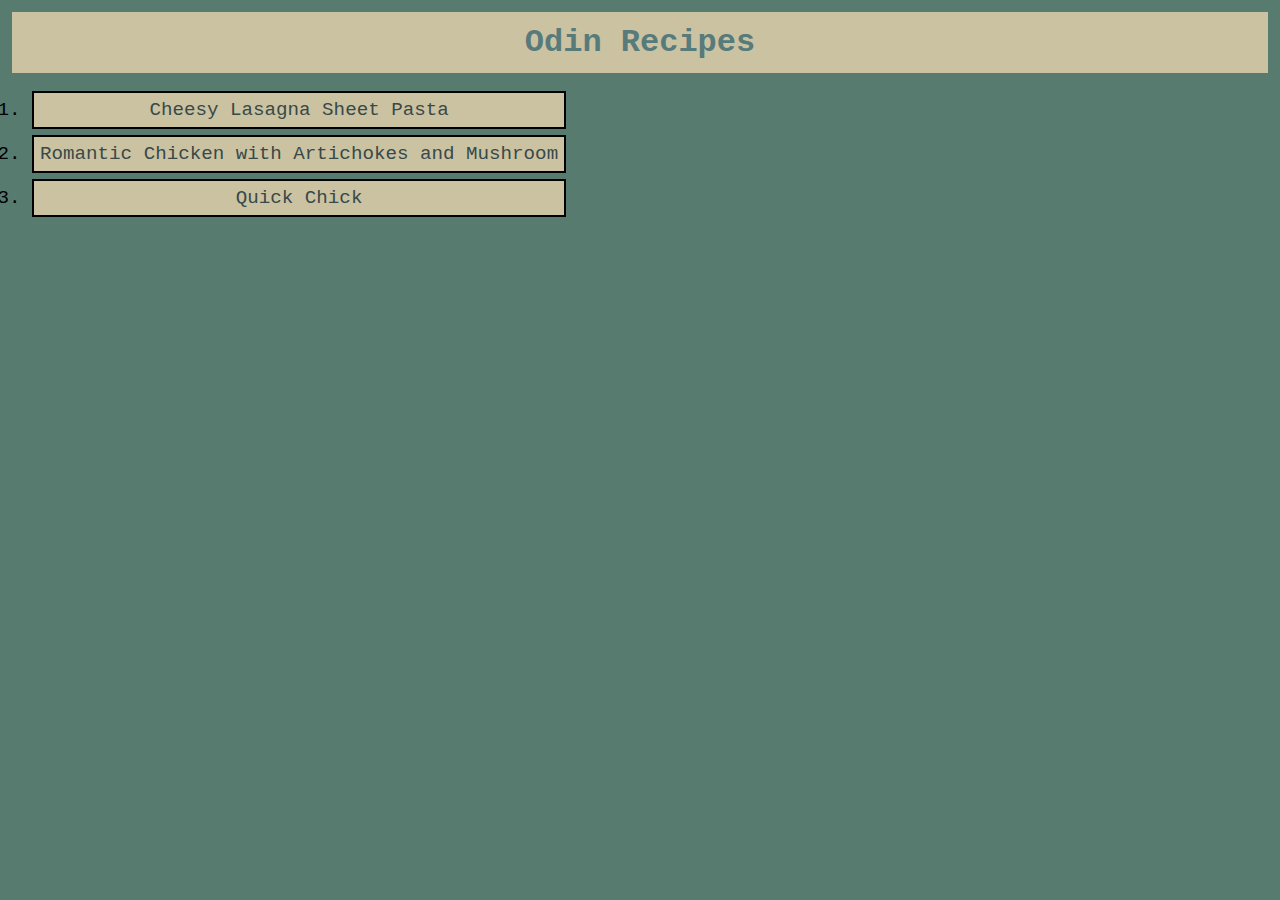
<file: index.html>
<!DOCTYPE html>
<html lang="en">
    <head>
        <meta charset="UTF-8">
        <title>Odin Recipes</title>
        <link rel="stylesheet" href="index.css">
    </head>
    <body>
        <h1>Odin Recipes</h1>
        
        <ol>
            <li><a href="./recipes/lasagna.html" target="_blank" rel="noreferrer">Cheesy Lasagna Sheet Pasta</a></li>
            <li><a href="./recipes/chicken_and_mushroom.html" target="_blank" rel="noreferrer">Romantic Chicken with Artichokes and Mushroom</a></li>
            <li><a href="./recipes/quick_chick.html" target="_blank" rel="noreferrer">Quick Chick</a></li>
        </ol>
    </body>
</html>
</file>
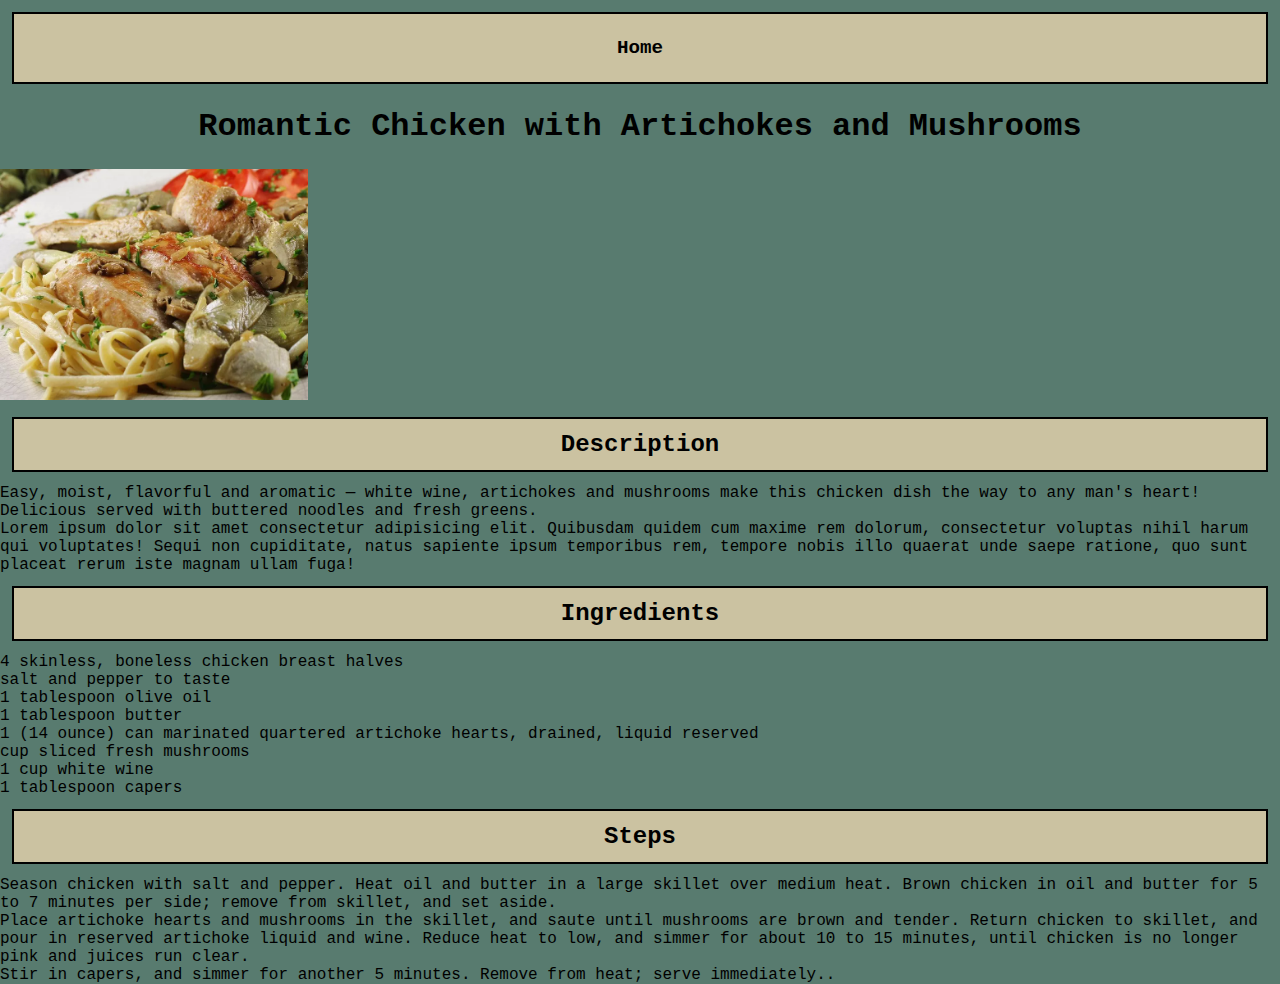
<file: recipes/chicken_and_mushroom.html>
<!DOCTYPE html>
<html lang="en">
    <head>
        <meta charset="UTF-8">
        <title>Romantic Chicken with Artichokes and Mushrooms</title>
        <link rel="stylesheet" href="recipe.css">
    </head>
    <body>
        <a href="../index.html">Home</a>
        <h1>Romantic Chicken with Artichokes and Mushrooms</h1>
        <img src="../imgs/1660752_Romantic-Chicken-with-Artichokes-and-Mushrooms-4x3-9c98d83a29b048f8988cbbf9a8f7ebd7.webp" alt="Romantic Chicken with Artichokes and Mushrooms pic" height="433px"  width="433px" >

        
        <h2>Description</h2>
        <p>Easy, moist, flavorful and aromatic — white wine, artichokes and mushrooms make this chicken dish the way to any man's heart! Delicious served with buttered noodles and fresh greens.</p>

        <p>Lorem ipsum dolor sit amet consectetur adipisicing elit. Quibusdam quidem cum maxime rem dolorum, consectetur voluptas nihil harum qui voluptates! Sequi non cupiditate, natus sapiente ipsum temporibus rem, tempore nobis illo quaerat unde saepe ratione, quo sunt placeat rerum iste magnam ullam fuga!
        </p>

        <h2>Ingredients</h2>
        <ul>
            <li>4 skinless, boneless chicken breast halves

</li>
            <li>salt and pepper to taste</li>
            <li>1 tablespoon olive oil</li>
            <li> 1 tablespoon butter</li>
            <li> 1 (14 ounce) can marinated quartered artichoke hearts, drained, liquid reserved</li>
            <li>  cup sliced fresh mushrooms</li>
            <li> 1 cup white wine</li>
            <li> 1 tablespoon capers</li>
        </ul>

        <h2>Steps</h2>
        <ol>
            <li>Season chicken with salt and pepper. Heat oil and butter in a large skillet over medium heat. Brown chicken in oil and butter for 5 to 7 minutes per side; remove from skillet, and set aside.</li>
            <li>Place artichoke hearts and mushrooms in the skillet, and saute until mushrooms are brown and tender. Return chicken to skillet, and pour in reserved artichoke liquid and wine. Reduce heat to low, and simmer for about 10 to 15 minutes, until chicken is no longer pink and juices run clear.

 </li>
            <li>Stir in capers, and simmer for another 5 minutes. Remove from heat; serve immediately..</li>
        </ol>

    </body>
</html>
</file>
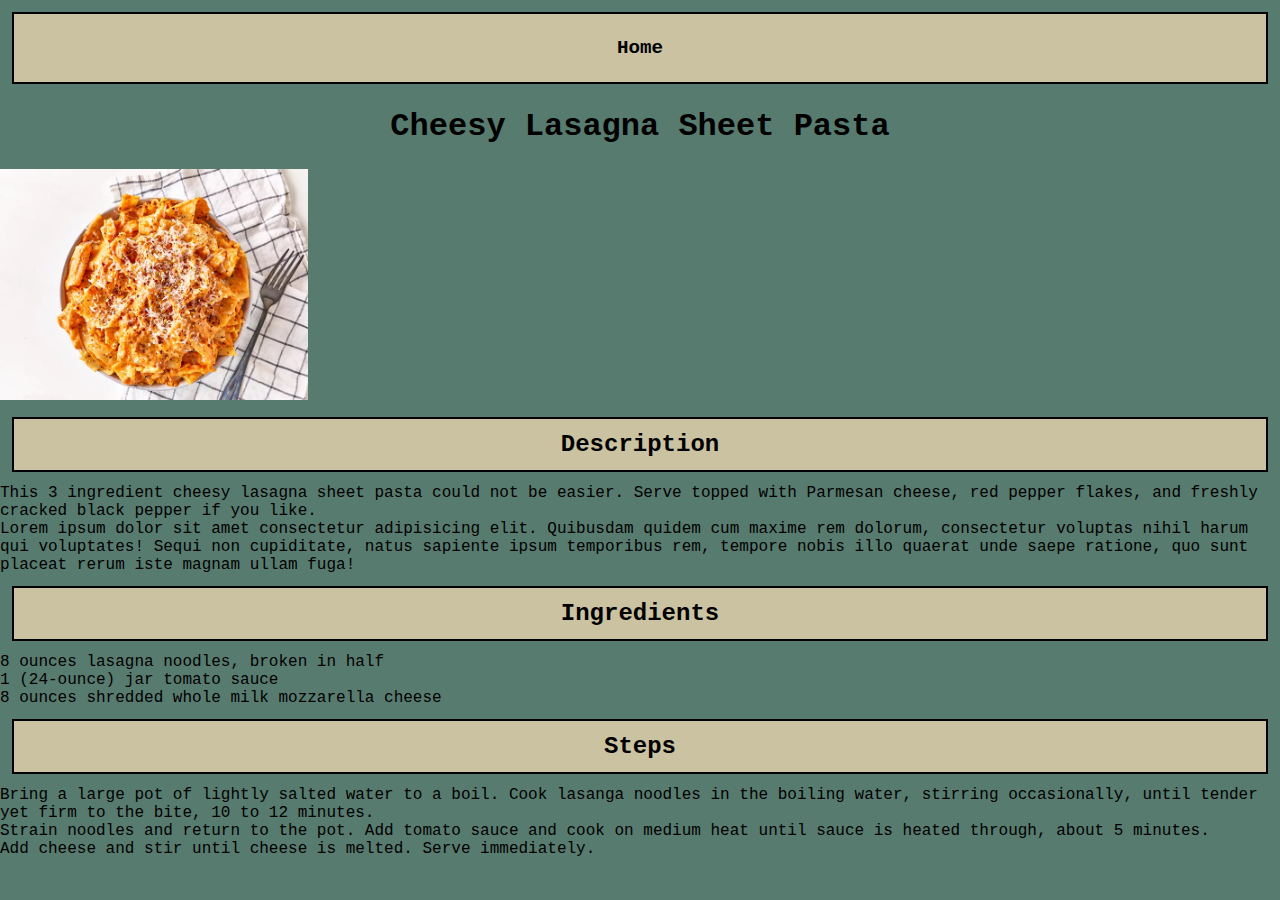
<file: recipes/lasagna.html>
<!DOCTYPE html>
<html lang="en">
    <head>
        <meta charset="UTF-8">
        <title>Cheesy Lasagna Sheet Pasta</title>
        <link rel="stylesheet" href="recipe.css">
    </head>
    <body>
        <a href="../index.html">Home</a>
        <h1>Cheesy Lasagna Sheet Pasta</h1>
        <img src="../imgs/CheesyLasagnaSheets4x3-3d829e4980ae4229920acc127920cef4.webp" alt="Cheesy Lasagna Sheet Pasta pic" height="433px"  width="433px">

        
        <h2>Description</h2>
        <p>This 3 ingredient cheesy lasagna sheet pasta could not be easier. Serve topped with Parmesan cheese, red pepper flakes, and freshly cracked black pepper if you like.</p>

        <p>Lorem ipsum dolor sit amet consectetur adipisicing elit. Quibusdam quidem cum maxime rem dolorum, consectetur voluptas nihil harum qui voluptates! Sequi non cupiditate, natus sapiente ipsum temporibus rem, tempore nobis illo quaerat unde saepe ratione, quo sunt placeat rerum iste magnam ullam fuga!
        </p>

        <h2>Ingredients</h2>
        <ul>
            <li>8 ounces lasagna noodles, broken in half</li>
            <li>1 (24-ounce) jar tomato sauce</li>
            <li>8 ounces shredded whole milk mozzarella cheese</li>
        </ul>

        <h2>Steps</h2>
        <ol>
            <li>Bring a large pot of lightly salted water to a boil. Cook lasanga noodles in the boiling water, stirring occasionally, until tender yet firm to the bite, 10 to 12 minutes.</li>
            <li>Strain noodles and return to the pot. Add tomato sauce and cook on medium heat until sauce is heated through, about 5 minutes. </li>
            <li>Add cheese and stir until cheese is melted. Serve immediately.</li>
        </ol>

    </body>
</html>
</file>
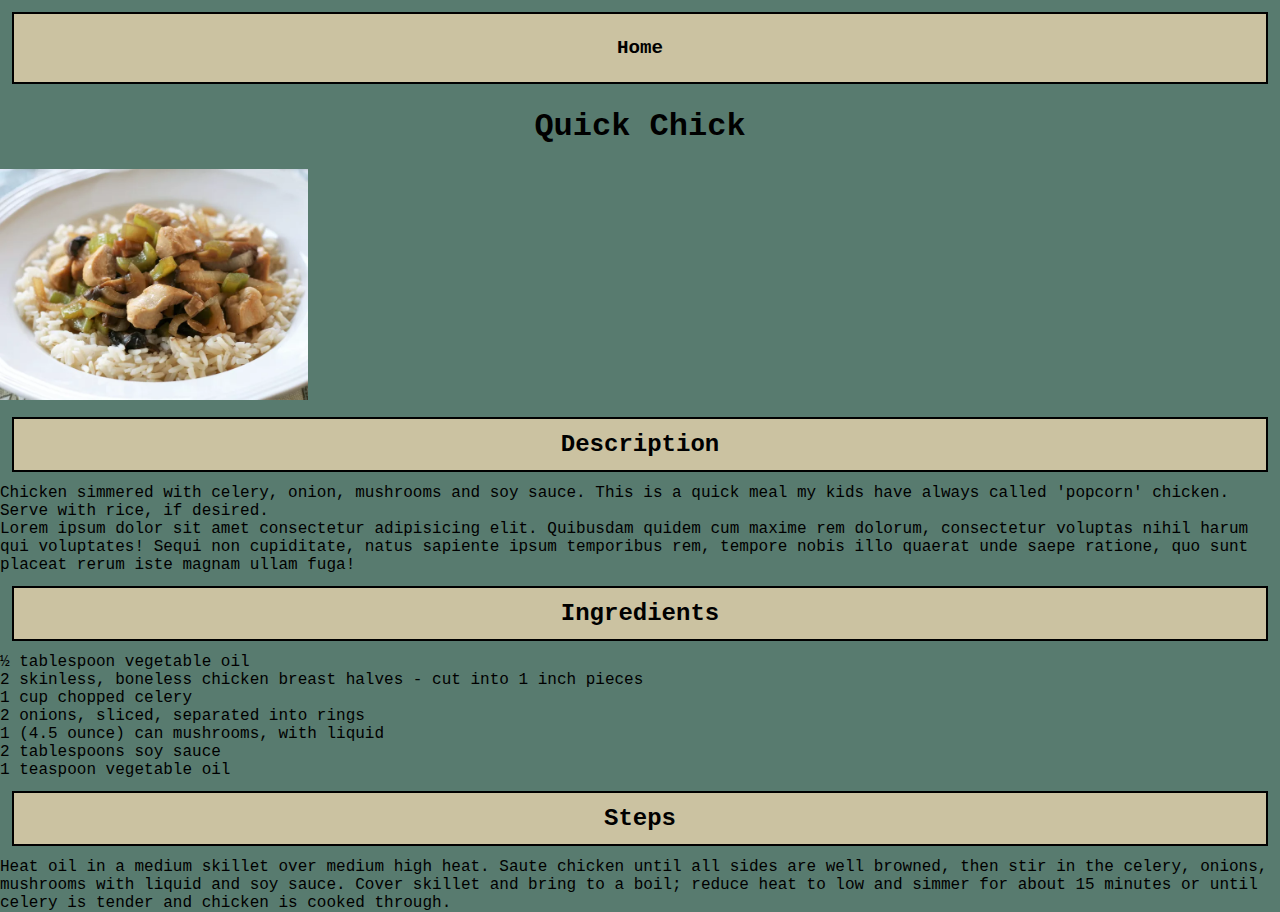
<file: recipes/quick_chick.html>
<!DOCTYPE html>
<html lang="en">
    <head>
        <meta charset="UTF-8">
        <title>Quick Chick</title>
        <link rel="stylesheet" href="recipe.css">
    </head>
    <body>
        <a href="../index.html">Home</a>
        <h1>Quick Chick</h1>
        <img src="../imgs/Quick-Chick-2000-c480e51b45d14e31ac2414f3715afae5.webp" alt="Quick Chick pic" height="433px"   width="433px">

        
        <h2>Description</h2>
        <p>Chicken simmered with celery, onion, mushrooms and soy sauce. This is a quick meal my kids have always called 'popcorn' chicken. Serve with rice, if desired.</p>

        <p>Lorem ipsum dolor sit amet consectetur adipisicing elit. Quibusdam quidem cum maxime rem dolorum, consectetur voluptas nihil harum qui voluptates! Sequi non cupiditate, natus sapiente ipsum temporibus rem, tempore nobis illo quaerat unde saepe ratione, quo sunt placeat rerum iste magnam ullam fuga!
        </p>

        <h2>Ingredients</h2>
        <ul>
           <li>½ tablespoon vegetable oil</li>
           <li>2 skinless, boneless chicken breast halves - cut into 1 inch pieces</li>
           <li>1 cup chopped celery</li>
           <li>2 onions, sliced, separated into rings</li>
           <li>1 (4.5 ounce) can mushrooms, with liquid</li>
           <li>2 tablespoons soy sauce</li>
           <li>1 teaspoon vegetable oil</li>
        </ul>

        <h2>Steps</h2>
        <ol>
            <li>Heat oil in a medium skillet over medium high heat. Saute chicken until all sides are well browned, then stir in the celery, onions, mushrooms with liquid and soy sauce. Cover skillet and bring to a boil; reduce heat to low and simmer for about 15 minutes or until celery is tender and chicken is cooked through.</li>
        </ol>

    </body>
</html>
</file>
<file: index.css>
*{
    margin: 0;
    padding: 0;
     font-family: 'Courier New', Courier, monospace;

}

body{
    background-color: rgb(88, 123, 111);
}

h1{
    text-align: center;
    color: rgb(87, 123, 123); 
    background-color: rgb(203, 194, 161);
    padding: 12px;
    margin: 12px;

}

ol{
    display: inline-block;
    
}

ol li{
list-style: decimal-leading-zero;
font-size: larger;
padding: 6px;
margin: 6px 32px;
text-align: center;
border: 2px solid;
background-color: rgb(203, 194, 161);
}

ol li a{
    color: black;
    text-decoration: none;
    font: size 23px;
    color: rgb(56, 73, 73);
    
}
</file>
<file: recipes/recipe.css>
*{
    margin: 0px;
    padding: 0px;
    background-color: rgb(88, 123, 111);
    font-family: 'Courier New', Courier, monospace;
}

a{
    text-decoration: none;
    color: black;
    border: 2px solid black;
    padding: 23px;
    display: block;
    margin: 12px ;
    text-align: center;
    background-color: rgb(203, 194, 161);
    font-size: larger;
    font-weight: 700;
    
}

h1{
    text-align: center;
    padding: 12px;
    margin: 12px;
    
}
img{
    height: 231px;
    width: auto;
}

h2{
    text-align: center;
    padding: 12px;
    margin: 12px;
    border: 2px solid;
    background-color: rgb(203, 194, 161);
}
</file>
